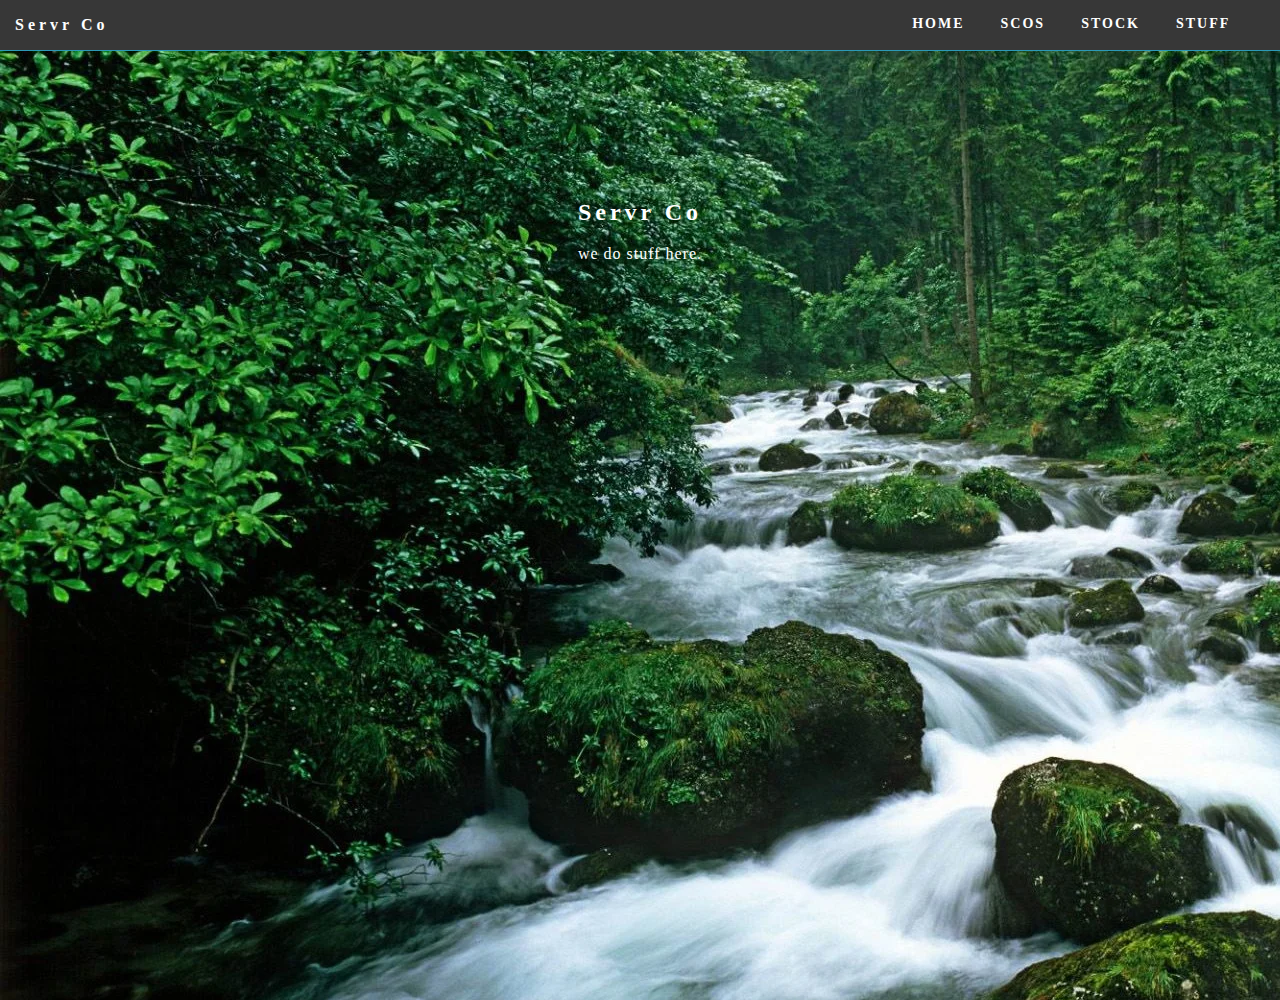
<file: index.html>
<!doctype html>
<html lang="en-US">
<head>
<meta charset="utf-8">
<meta http-equiv="X-UA-Compatible" content="IE=edge">
<meta name="viewport" content="width=device-width, initial-scale=1">
<link href="singlePageTemplate.css" rel="stylesheet" type="text/css">
<!--The following script tag downloads a font from the Adobe Edge Web Fonts server for use within the web page. We recommend that you do not modify it.-->
<script>var __adobewebfontsappname__="dreamweaver"</script>
<script src="http://use.edgefonts.net/source-sans-pro:n2:default.js" type="text/javascript"></script>
<!-- HTML5 shim and Respond.js for IE8 support of HTML5 elements and media queries -->
<!-- WARNING: Respond.js doesn't work if you view the page via file:// -->
<!--[if lt IE 9]>
      <script src="https://oss.maxcdn.com/html5shiv/3.7.2/html5shiv.min.js"></script>
      <script src="https://oss.maxcdn.com/respond/1.4.2/respond.min.js"></script>
    <![endif]-->
</head>
<body>
<!-- Main Container -->
<div class="container"> 
  <!-- Navigation -->
  
  <header> <a href="">
    <h4 class="logo">Servr Co</h4>
</a>
    <nav>
      <ul>
		<li><a href="index.html">   HOME     &nbsp;</a></li>
        <li><a href="Servr_Co_OS">   SCOS     &nbsp;</a></li>
        <li><a href="Servr_Co_Stock">   STOCK    &nbsp;</a></li>
		
        <li> <a href="Other_Random_Stuff">   STUFF&nbsp;</a></li>
      </ul>
    </nav>
  </header>

<!-- Hero Section -->
  
  <section class="hero" id="hero">
    <h2 class="hero_header"> <span class="title">&nbsp;Servr Co&nbsp;</span></h2>
    <p class="tagline">&nbsp; &nbsp; &nbsp;we do stuff here.&nbsp; &nbsp; &nbsp;</p>
</section>
	</div>
</body>
</html>
</file>
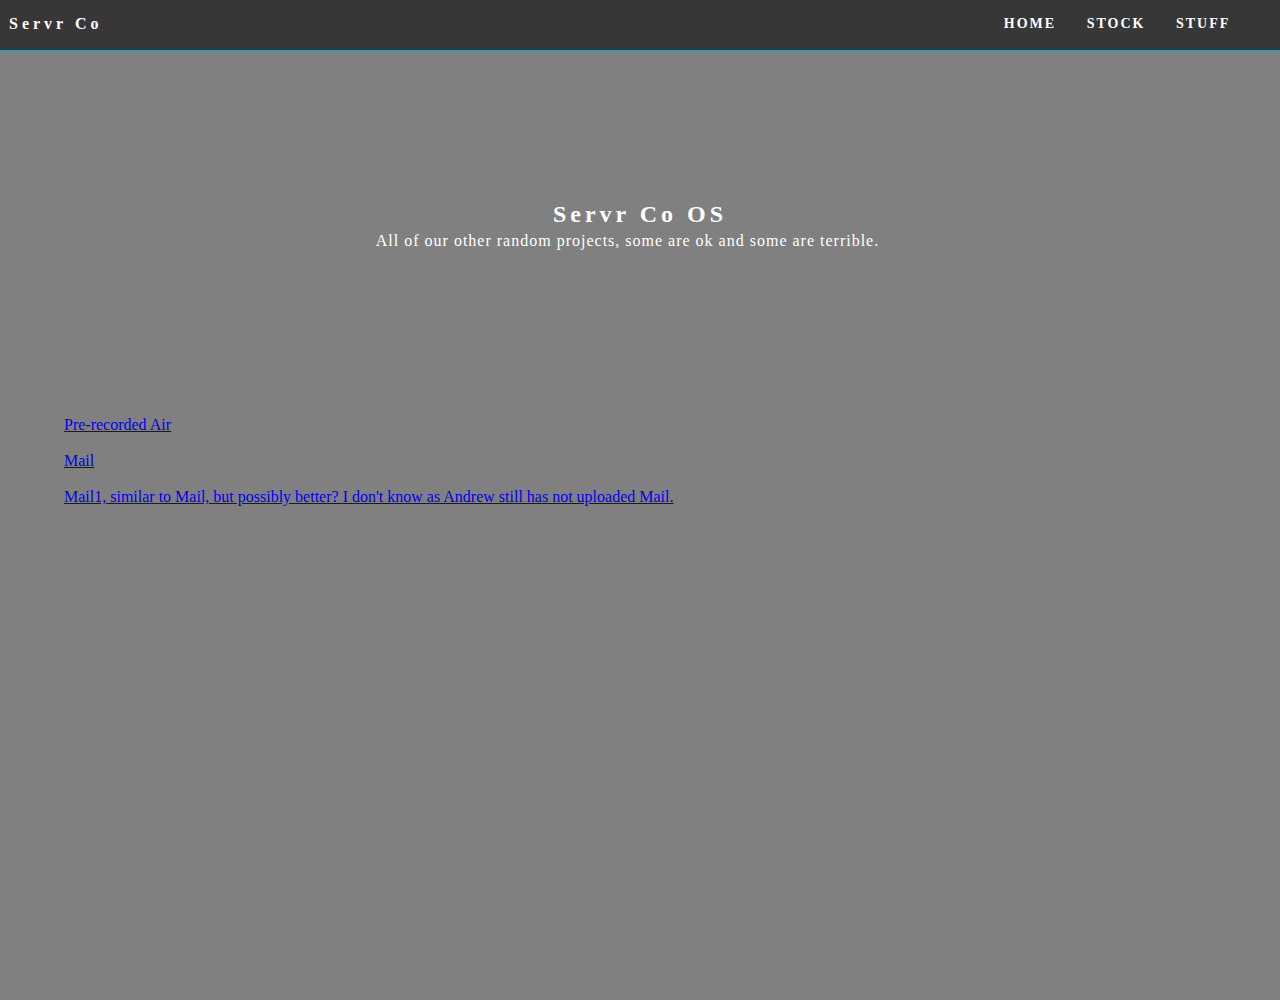
<file: Other_Random_Stuff/index.html>
<!doctype html>
<html>
<head>
<meta charset="utf-8">
<title>Untitled Document</title>
<style type="text/css">
@import url("downloadPage.css");
</style>
</head>

<body>
<!-- Main Container -->
<div class="container">
  <!-- Navigation -->
  <header> <a href="">
    <h4 class="logo">Servr Co</h4>
    </a>
    <nav>
      <ul>
        <li><a href="../"> HOME&nbsp;</a></li>
        <li><a href="../Servr_Co_Stock">STOCK&nbsp;</a></li>
        <li> <a href="otherRandomStuff.html">STUFF&nbsp;</a></li>
      </ul>
    </nav>
  </header>
  <!-- Hero Section -->
  
  <section class="hero" id="hero">
    <h2 class="hero_header"> <span class="title">&nbsp;Servr Co OS&nbsp;</span></h2>
    <p class="tagline">All of our other random projects, some are ok and some are terrible.&nbsp; &nbsp; &nbsp;</p>
  </section>
<a href="https://github.com/ServrCo/PreRecordedAir">Pre-recorded Air</a>
<a href="https://github.com/ServrCo/Mail"><br/><br/>Mail</a>
<a href="https://github.com/ServrCo/Mail1"><br/><br/>Mail1, similar to Mail, but possibly better? I don't know as Andrew still has not uploaded Mail.</a></div>
</body>
</html>
</file>
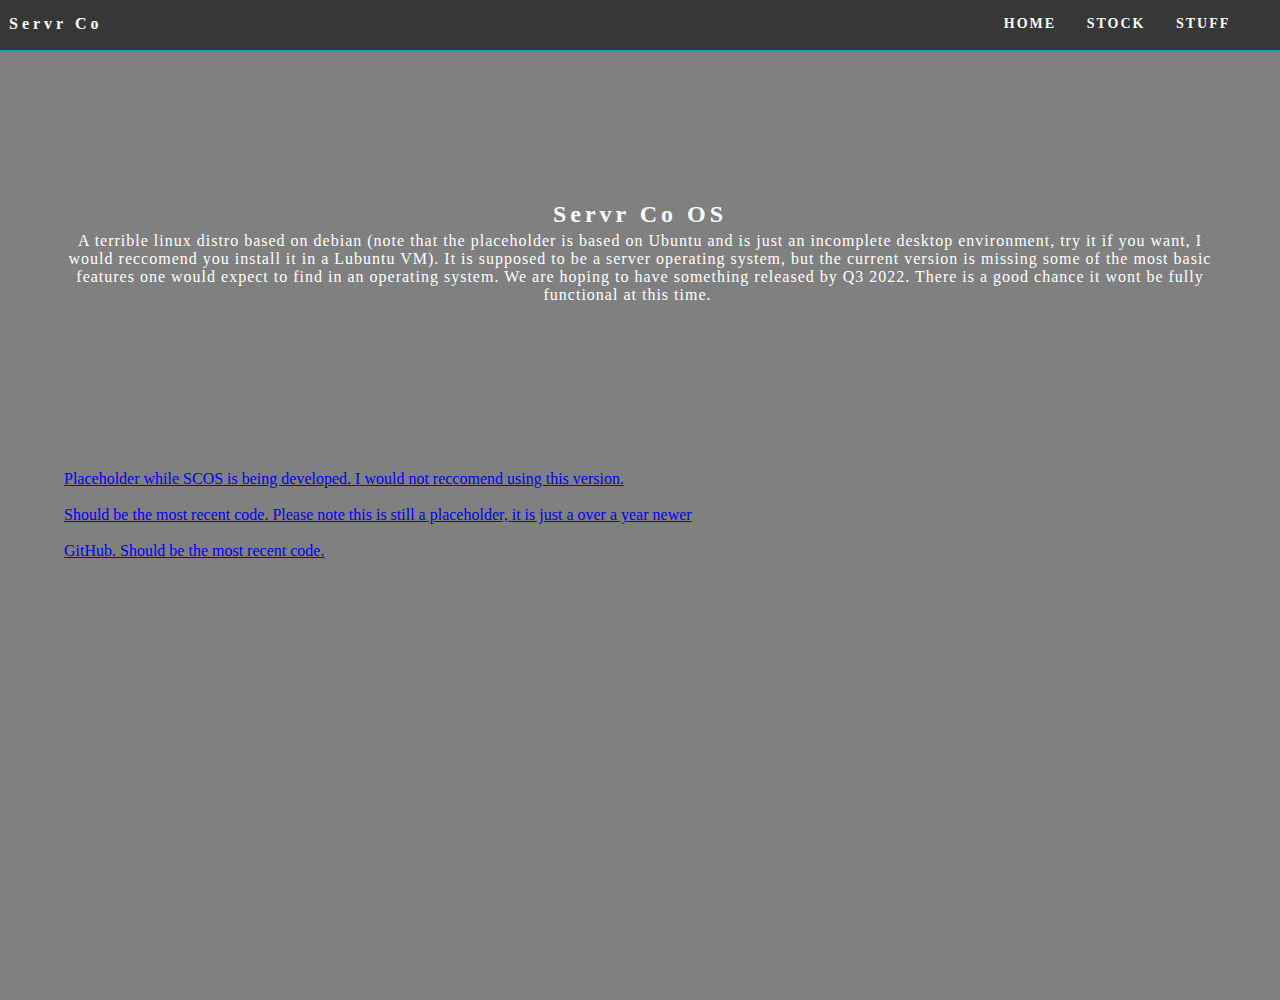
<file: Servr_Co_OS/index.html>
<!doctype html>
<html>
<head>
<meta charset="utf-8">
<title>Untitled Document</title>
<style type="text/css">
@import url("downloadPage.css");
</style>
</head>

<body>
<!-- Main Container -->
<div class="container">
  <!-- Navigation -->
  <header> <a href="">
    <h4 class="logo">Servr Co</h4>
    </a>
    <nav>
      <ul>
        <li><a href="../"> HOME&nbsp;</a></li>
        <li><a href="../Servr_Co_Stock">STOCK&nbsp;</a></li>
        <li> <a href="otherRandomStuff.html">STUFF&nbsp;</a></li>
      </ul>
    </nav>
  </header>
  <!-- Hero Section -->
  
  <section class="hero" id="hero">
    <h2 class="hero_header"> <span class="title">&nbsp;Servr Co OS&nbsp;</span></h2>
    <p class="tagline">A terrible linux distro based on debian (note that the placeholder is based on Ubuntu and is just an incomplete desktop environment, try it if you want, I would reccomend you install it in a Lubuntu VM). It is supposed to be a server operating system, but the current version is missing some of the most basic features one would expect to find in an operating system. We are hoping to have something released by Q3 2022. There is a good chance it wont be fully functional at this time.&nbsp; &nbsp; &nbsp;</p>
  </section>
<a href="https://drive.google.com/folderview?id=1iyocouZaW7b4zx_dVl59TySTha77aP4i">Placeholder while SCOS is being developed. I would not reccomend using this version.</a>
<a href="https://drive.google.com/folderview?id=1OZHlvM40_nyfUBsCyUK_Dx70h8GZcNCs"><br/><br/>Should be the most recent code. Please note this is still a placeholder, it is just a over a year newer</a>
<a href="https://github.com/ServrCo/SCOS"><br/><br/>GitHub. Should be the most recent code.</a></div>
</body>
</html>
</file>
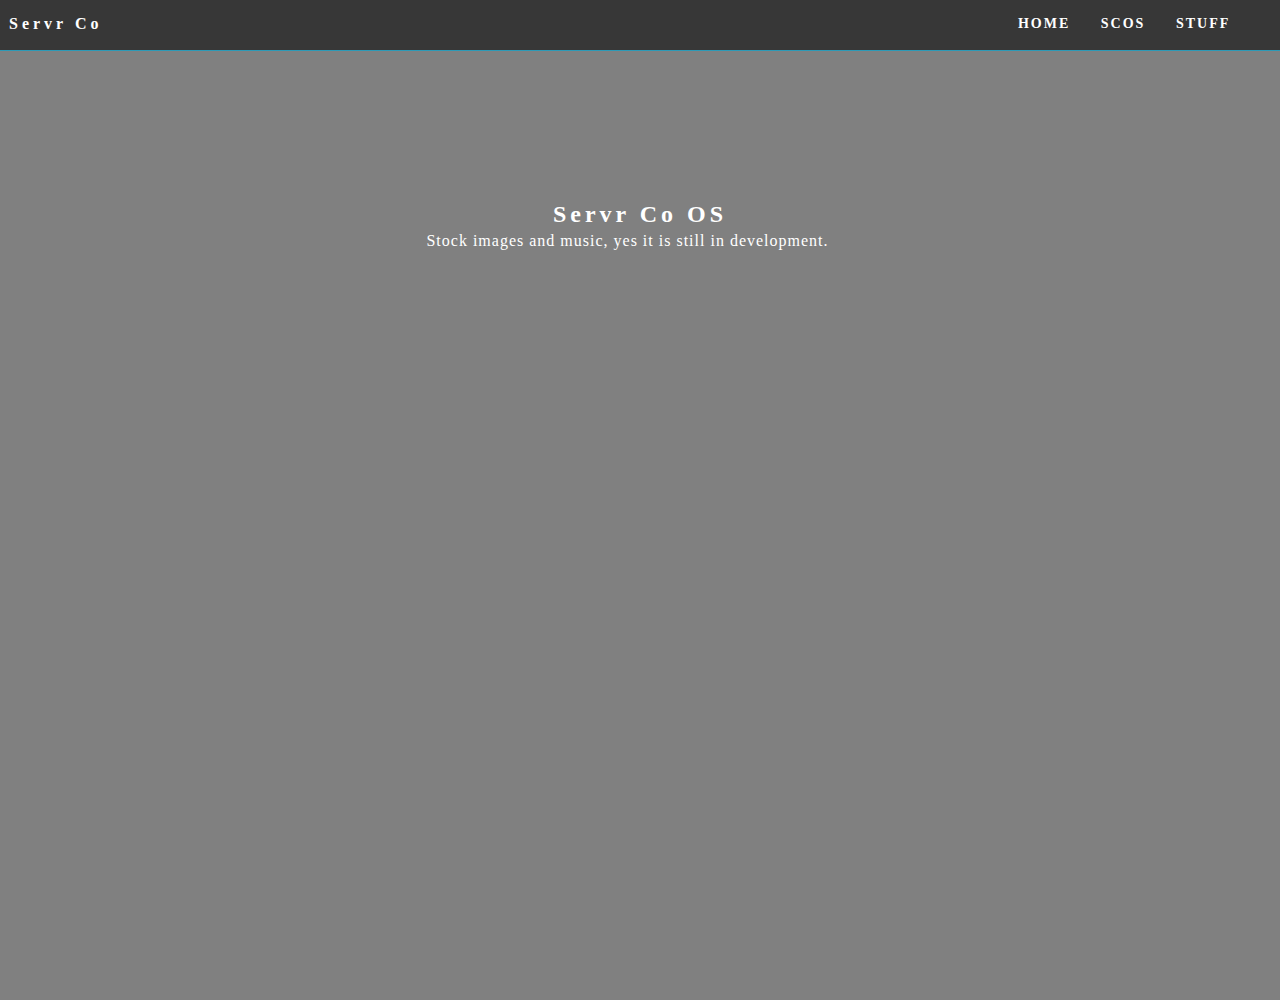
<file: Servr_Co_Stock/index.html>
<!doctype html>
<html>
<head>
<meta charset="utf-8">
<title>Untitled Document</title>
<style type="text/css">
@import url("downloadPage.css");
</style>
</head>

<body>
<!-- Main Container -->
<div class="container">
  <!-- Navigation -->
  <header> <a href="">
    <h4 class="logo">Servr Co</h4>
    </a>
    <nav>
      <ul>
        <li><a href="../"> HOME&nbsp;</a></li>
        <li><a href="../Servr_Co_OS">SCOS&nbsp;</a></li>
        <li> <a href="otherRandomStuff.html">STUFF&nbsp;</a></li>
      </ul>
    </nav>
  </header>
  <!-- Hero Section -->
  
  <section class="hero" id="hero">
    <h2 class="hero_header"> <span class="title">&nbsp;Servr Co OS&nbsp;</span></h2>
    <p class="tagline">Stock images and music, yes it is still in development.&nbsp; &nbsp; &nbsp;</p>
  </section>
<a href=""></a>
<a href=""><br/><br/></a></div>
</body>
</html>
</file>
<file: singlePageTemplate.css>
@charset "UTF-8";
/* Body */
body {
	font-family: source-sans-pro;
	background-image: url(/images/attempt2.webp);
	margin-top: 0px;
	margin-right: 0px;
	margin-bottom: 0px;
	margin-left: 0px;
	font-style: normal;
	font-weight: 200;
}
/* Container */
.container {
	width: 90%;
	margin-left: auto;
	margin-right: auto;
	height: 1000px;
}
/* Navigation */
header {
	width: 113%;
	height: 5%;
	margin-left: -80px;
	background-color: #373737;
	border-bottom: 1px solid #2C9AB7;
}
.logo {
	color: #fff;
	font-weight: bold;
	text-align: undefined;
	width: 10%;
	float: left;
	margin-top: 1.2%;
	margin-left: 31px;
	letter-spacing: 4px;
}
nav {
	float: right;
	width: 50%;
	text-align: right;
	margin-right: 25px;
}
header nav ul {
	list-style: none;
	float: right;
}
nav ul li {
	float: left;
	color: #FFFFFF;
	font-size: 14px;
	text-align: left;
	margin-right: 25px;
	letter-spacing: 2px;
	font-weight: bold;
	transition: all 0.3s linear;
}
ul li a {
	color: #FFFFFF;
	text-decoration: none;
}
ul li:hover a {
	color: #2C9AB7;
}
.hero_header {
	color: #FFFFFF;
	text-align: center;
	margin-top: 0px;
	margin-right: 0px;
	margin-bottom: 0px;
	margin-left: 0px;
	letter-spacing: 4px;
}
/* Hero Section */
.hero {
	padding-top: 150px;
	padding-bottom: 150px;
	background-attachment: fixed;
	background-image: inherit;
}
.light {
	font-weight: bold;
	color: #717070;
}
.tagline {
    text-align: center;
    color: #FFFFFF;
    margin-top: 4px;
    font-weight: normal;
    text-transform: none;
    letter-spacing: 1px;
}
/* About Section */
.text_column {
	width: 29%;
	text-align: justify;
	font-weight: lighter;
	line-height: 25px;
	float: left;
	padding-left: 20px;
	padding-right: 20px;
	color: #A3A3A3;
}
.about {
	padding-left: 25px;
	padding-right: 25px;
	padding-top: 35px;
	display: inline-block;
	background-color: #FFFFFF;
	margin-top: 0px;
}
/* Stats Gallery */
.stats {
	color: #717070;
	margin-bottom: 5px;
}
.gallery {
	clear: both;
	display: inline-block;
	width: 100%;
	background-color: #FFFFFF;
	/* [disabled]min-width: 400px;
*/
	padding-bottom: 35px;
	padding-top: 0px;
	margin-top: -5px;
	margin-bottom: 0px;
}
.thumbnail {
	width: 25%;
	text-align: center;
	float: left;
	margin-top: 35px;
}
.gallery .thumbnail h4 {
	margin-top: 5px;
	margin-right: 5px;
	margin-bottom: 5px;
	margin-left: 5px;
	color: #52BAD5;
}
.gallery .thumbnail p {
	margin-top: 0px;
	margin-right: 0px;
	margin-bottom: 0px;
	margin-left: 0px;
	color: #A3A3A3;
}
/* Parallax Section */
.banner {
	background-color: #2D9AB7;
	background-image: url(../images/parallax.png);
	height: 400px;
	background-attachment: fixed;
	background-size: cover;
	background-repeat: no-repeat;
}
.parallax {
	color: #FFFFFF;
	text-align: right;
	padding-right: 100px;
	padding-top: 110px;
	letter-spacing: 2px;
	margin-top: 0px;
}
.parallax_description {
	color: #FFFFFF;
	text-align: right;
	padding-right: 100px;
	width: 30%;
	float: right;
	font-weight: lighter;
	line-height: 23px;
	margin-top: 0px;
	margin-right: 0px;
	margin-bottom: 0px;
	margin-left: 0px;
}
/* More info */
footer {
	background-color: #FFFFFF;
	padding-bottom: 35px;
}
.footer_column {
	width: 50%;
	text-align: center;
	padding-top: 30px;
	float: left;
}
footer .footer_column h3 {
	color: #B3B3B3;
	text-align: center;
}
footer .footer_column p {
	color: #717070;
	background-color: #FFFFFF;
}
.cards {
	width: 100%;
	height: auto;
	max-width: 400px;
	max-height: 200px;
}
footer .footer_column p {
	padding-left: 30px;
	padding-right: 30px;
	text-align: justify;
	line-height: 25px;
	font-weight: lighter;
	margin-left: 20px;
	margin-right: 20px;
}
.button {
	width: 200px;
	margin-top: 40px;
	margin-right: auto;
	margin-bottom: auto;
	margin-left: auto;
	padding-top: 20px;
	padding-right: 10px;
	padding-bottom: 20px;
	padding-left: 10px;
	text-align: center;
	vertical-align: middle;
	border-radius: 0px;
	text-transform: uppercase;
	font-weight: bold;
	letter-spacing: 2px;
	border: 3px solid #FFFFFF;
	color: #FFFFFF;
	transition: all 0.3s linear;
}
.button:hover {
	background-color: #FEFEFE;
	color: #C4C4C4;
	cursor: pointer;
}
.copyright {
	text-align: center;
	padding-top: 20px;
	padding-bottom: 20px;
	background-color: #717070;
	color: #FFFFFF;
	text-transform: uppercase;
	font-weight: lighter;
	letter-spacing: 2px;
	border-top-width: 2px;
}
.footer_banner {
	background-color: #B3B3B3;
	padding-top: 60px;
	padding-bottom: 60PX;
	margin-bottom: 0px;
	background-image: url(../images/pattern.png);
	background-repeat: repeat;
}
footer {
	display: inline-block;
}
.hidden {
	display: none;
}

/* Mobile */
@media (max-width: 320px) {
.logo {
	width: 100%;
	text-align: center;
	margin-top: 13px;
	margin-right: 0px;
	margin-bottom: 0px;
	margin-left: 0px;
}
.container header nav {
	margin-top: 0px;
	margin-right: 0px;
	margin-bottom: 0px;
	margin-left: 0px;
	width: 100%;
	float: none;
	display: none;
}
header nav ul {
}
nav ul li {
	margin-top: 0px;
	margin-right: 0px;
	margin-bottom: 0px;
	margin-left: 0px;
	width: 100%;
	text-align: center;
}
.text_column {
	width: 100%;
	text-align: justify;
	padding-top: 0px;
	padding-right: 0px;
	padding-bottom: 0px;
	padding-left: 0px;
}
.thumbnail {
	width: 100%;
}
.footer_column {
	width: 100%;
	margin-top: 0px;
}
.parallax {
	text-align: center;
	margin-top: 0px;
	margin-right: 0px;
	margin-bottom: 0px;
	margin-left: 0px;
	padding-top: 40%;
	padding-right: 0px;
	padding-bottom: 0px;
	padding-left: 0px;
	width: 100%;
	font-size: 18px;
}
.parallax_description {
	padding-top: 0px;
	padding-right: 0px;
	padding-bottom: 0px;
	padding-left: 0px;
	width: 90%;
	margin-top: 25px;
	margin-right: 0px;
	margin-bottom: 0px;
	margin-left: 12px;
	float: none;
	text-align: center;
}

}
.tagline {
	margin-top: 20px;
	line-height: 22px;
}
.hero_header {
	padding-left: 10px;
	padding-right: 10px;
	line-height: 22px;
	text-align: center;
}
}

/* Small Tablets */
@media (min-width: 321px)and (max-width: 767px) {
.logo {
	width: 100%;
	text-align: center;
	margin-top: 13px;
	margin-right: 0px;
	margin-bottom: 0px;
	margin-left: 0px;
	color: #043745;
}
.container header nav {
	margin-top: 0px;
	margin-right: 0px;
	margin-bottom: 0px;
	margin-left: 0px;
	width: 100%;
	float: none;
	overflow: auto;
	display: inline-block;
	background: #52bad5;
}
header nav ul {
	padding: 0px;
	float: none;
}
nav ul li {
	margin-top: 0px;
	margin-right: 0px;
	margin-bottom: 0px;
	margin-left: 0px;
	width: 100%;
	text-align: center;
	padding-top: 8px;
	padding-bottom: 8px;
}
.text_column {
	width: 100%;
	text-align: left;
	padding-top: 0px;
	padding-right: 0px;
	padding-bottom: 0px;
	padding-left: 0px;
}
.thumbnail {
	width: 100%;
}
.footer_column {
	width: 100%;
	margin-top: 0px;
}
.parallax {
	text-align: center;
	margin-top: 0px;
	margin-right: 0px;
	margin-bottom: 0px;
	margin-left: 0px;
	padding-top: 40%;
	padding-right: 0px;
	padding-bottom: 0px;
	padding-left: 0px;
	width: 100%;
	font-size: 18px;
}
.parallax_description {
	padding-top: 0px;
	padding-right: 0px;
	padding-bottom: 0px;
	padding-left: 0px;
	margin-top: 30%;
	margin-right: 0px;
	margin-bottom: 0px;
	margin-left: 0px;
	float: none;
	width: 100%;
	text-align: center;
}
.thumbnail {
	width: 50%;
}
.parallax {
	margin-top: 0px;
	margin-right: 0px;
	margin-bottom: 0px;
	margin-left: 0px;
	padding-right: 0px;
	padding-bottom: 0px;
	padding-left: 0px;
	padding-top: 20%;
}
.parallax_description {
	margin-top: 0px;
	margin-right: 0px;
	margin-bottom: 0px;
	margin-left: 0px;
	width: 100%;
	padding-top: 30px;
}
.banner {
	padding-left: 20px;
	padding-right: 20px;
}
.footer_column {
	width: 100%;
}
}

/* Small Desktops */
@media (min-width: 768px) and (max-width: 1096px) {
.text_column {
	width: 100%;
}
.thumbnail {
	width: 50%;
}
.text_column {
	width: 100%;
	margin-top: 0px;
	margin-right: 0px;
	margin-bottom: 0px;
	margin-left: 0px;
	padding-top: 0px;
	padding-right: 0px;
	padding-bottom: 0px;
	padding-left: 0px;
}
.banner {
	margin-top: 0px;
	padding-top: 0px;
}
}
</file>
